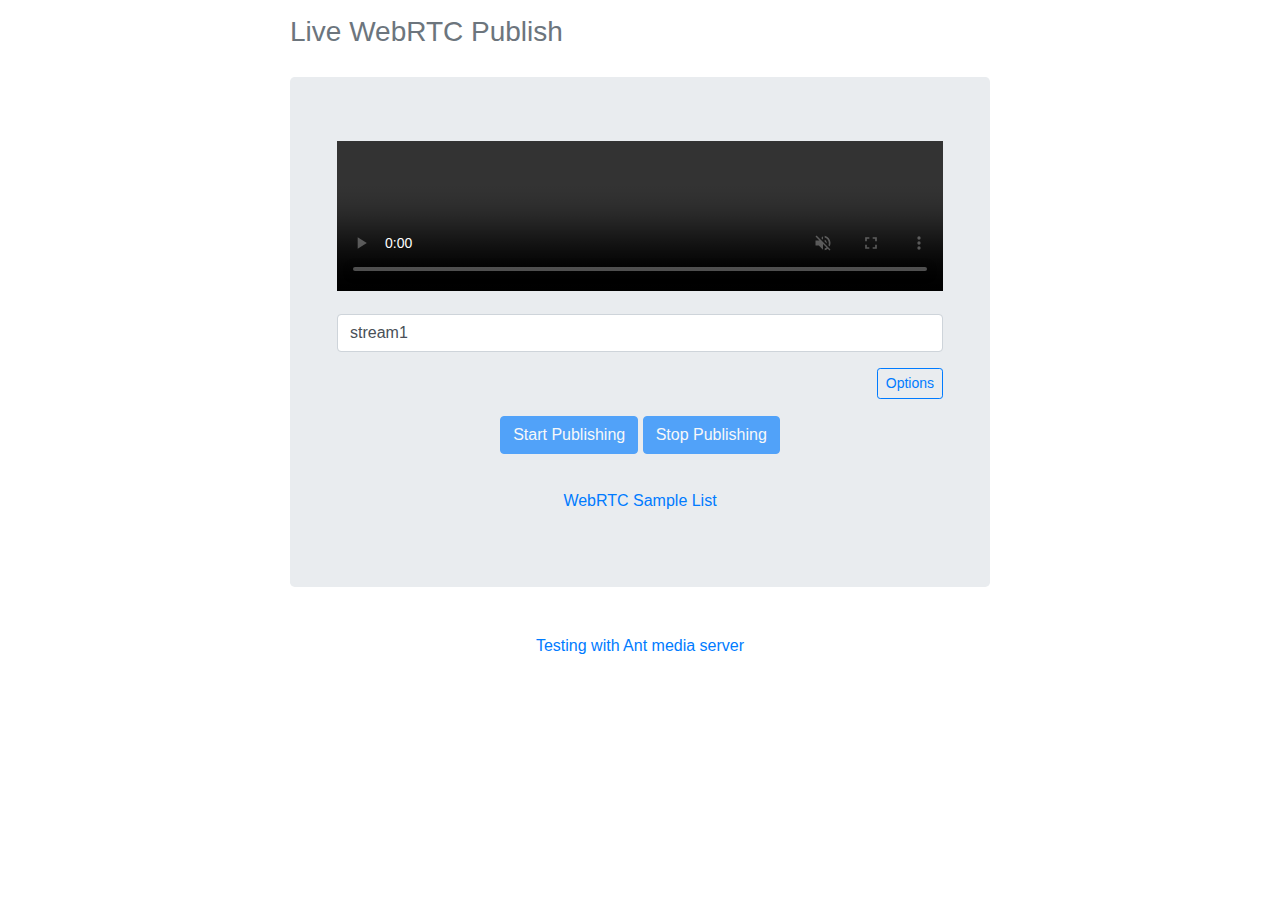
<file: index.html>
<!DOCTYPE html>
<html>
<head>
<title>Live Publisher</title>
<meta name="viewport" content="width=device-width, initial-scale=1">
<meta charset="UTF-8">
<link rel="stylesheet" href="css/external/bootstrap4/bootstrap.min.css">
<link rel="stylesheet" href="css/common.css" />
<script src="js/external/adapter-latest.js"></script>

<style>
video {
	width: 100%;
	max-width: 640px;
}

/* Everything but the jumbotron gets side spacing for mobile first views */
.header, .marketing, .footer {
	padding: 15px;
}

/* Custom page header */
.header {
	padding-bottom: 20px;
}

/* Customize container */
@media ( min-width : 768px) {
	.container {
		max-width: 730px;
	}
}

.container-narrow>hr {
	margin: 30px 0;
}

/* Main marketing message and sign up button */
.jumbotron {
	text-align: center;
}

/* Responsive: Portrait tablets and up */
@media screen and (min-width: 768px) {
	/* Remove the padding we set earlier */
	.header, .marketing, .footer {
		padding-right: 0;
		padding-left: 0;
	}
}
.options {
		display:none;
	}
.message_area {
	height: 300px;
	overflow-y: auto;
	border-style: groove;
	border-width: thin;
	background-color: white;
}

</style>
</head>
<body>
	<div class="container">
		<div class="header clearfix">
			<div class="row">
				<h3 class="col text-muted">Live WebRTC Publish</h3>
				<nav class="col align-self-center">
					<ul class="nav float-right">
						<li><a href="#">&nbsp;</a></li>
					</ul>
				</nav>
			</div>
		</div>

		<div class="jumbotron">
			<div class="col-sm-12 form-group">
				<video id="localVideo"  autoplay muted controls playsinline></video>
			</div>

			<div class="form-group col-sm-12 text-left">
				<input type="text" class="form-control"
						id="streamId" name="streamIdTextBox" placeholder="Type stream ID">
			</div>
			<div class="col-sm-12 text-right">
				<button type="button" id="options" class="btn btn-outline-primary btn-sm" >Options</button>
			</div>
			<div class="form-group col-sm-12 text-left options">

				<div style="margin-top:10px;" class="form-group">Microphone Gain: <br><input type=range id="volume_change_input" min=0 max=1 value=1 step=0.01></div>
				
				<label class=" mr-2" for="inlineFormCustomSelectPref">Max Video Bitrate(Kbps):</label>
				<div class="form-inline">
					<input type="text" class="form-control  mr-sm-2"
							id="maxBandwidthTextBox" name="maxBandwidthTextBox" >
				  
					<button type="button" class="btn btn-outline-primary btn-sm" id="max_bandwidth_apply" >Apply</button>
				</div>
				<div class="dropdown-divider"></div>
				<legend class="col-form-label video-source-legend">Video Source</legend>
					<a id="browser_screen_share_doesnt_support" href="https://caniuse.com/#search=getDisplayMedia">Your browser doesn't support screen share. You can see supported browsers in this link </a>
				<div class="dropdown-divider"></div>
				<legend class="col-form-label audio-source-legend">Audio Source</legend>
				
			</div>	
			<div class="dropdown-divider"></div>
			<div class="form-group col-sm-12 text-left options">
				<label>Data Channel Messages</label>
				<div id="all-messages" class="message_area"></div>
				<div class="form-row">
					<div class="form-group col-sm-8">
						<input type="text" class="form-control" id="dataTextbox" placeholder="Write your message to send players">
					</div>
					<div class="form-group col-sm-2">
					<button type="button" id="send" class="btn btn-outline-primary btn-block">Send</button>
					</div>
					<div class="form-group col-sm-2">
						<button id="send-image-button" type="button" class="btn btn-outline-primary btn-block">
							Image
						</button>
						<input id="file-input" type="file" name="name" accept="image/x-png,image/gif,image/jpeg" style="display: none" />
					</div>
				</div>
			</div>
					

				<div class="form-group">	
					<button class="btn btn-primary" disabled
					id="start_publish_button">Start Publishing</button>
					<button class="btn btn-primary" disabled
					id="stop_publish_button">Stop Publishing</button>
				</div>			

				<span class="badge badge-success" id="broadcastingInfo" style="font-size:14px;display:none"
							style="display: none">Publishing</span>
				<div class="dropdown-divider"></div>	
					
				<span style="font-size:16px;display:block;padding:10px;"><a href="samples.html">WebRTC Sample List</a></span>
				<div class="col-sm-10 offset-sm-1" id="stats_panel" style="display: none;">
					<div class="row text-muted text-left">
					  <div class="col-sm-6">
						<small>
						 <div id="average_bit_rate_container">Average Bitrate(Kbps): <span id="average_bit_rate"></span></div>
						 <div id="latest_bit_rate_container">Latest Bitrate(Kbps): <span id="latest_bit_rate"></span></div>
						 <div id="packet_lost_container">PacketsLost: <span id="packet_lost_text"></span></div>
						 <div id="jitter_text_container">Jitter(Secs): <span id="jitter_text"></span></div>
						 <div>Audio Level: <span id="audio_level_text"></span> <meter id="audio_level_text_container" high="0.25" max="1" value="0"></meter></div>
						</small>
					  </div>
					  <div class="col-sm-6">
						<small>
						<div id="round_trip_time_container">Round Trip Time(Secs): <span id="round_trip_time"></span></div>
						<div id="source_resolution_container">Source WidthxHeight: <span id="source_width"></span> x <span id="source_height"></span></div>
						<div id="ongoing_resolution_container">On-going WidthxHeight: <span id="ongoing_width"></span> x <span id="ongoing_height"></span></div>
						<div id="on_going_fps_container">On-going FPS: <span id="on_going_fps"></span></div>
						
						</small>
					  </div>
					</div>
				  </div>
				

		</div>
		<footer class="footer text-center">
			<p><a href="http://antmedia.io">Testing with Ant media server</a></p>
		</footer>
	</div>
	<script src="js/external/jquery-3.4.1.min.js"  crossorigin="anonymous"></script>
	<script src="js/external/popper.min.js" crossorigin="anonymous"></script>
	<script src="js/external/bootstrap.min.js"  crossorigin="anonymous"></script>	
</body>
<script type="module" lang="javascript">
	import {WebRTCAdaptor} from "./js/webrtc_adaptor.js"
    import {getUrlParameter} from "./js/fetch.stream.js" 
    import {SoundMeter} from "./js/soundmeter.js" 
	var debug = getUrlParameter("debug");
	  if(debug == null) {
		debug = false;
		}

    function init () {
	  var id = getUrlParameter("id");
	  if(typeof id != "undefined") {
		$("#streamId").val(id);
	  }
	  else {
		id = getUrlParameter("name");
		if (typeof id != "undefined") {
			$("#streamId").val(id);
		} 
		else {
			$("#streamId").val("stream1");
		}
	  }
	  
	  $("#maxBandwidthTextBox").val(maxVideoBitrateKbps);
	  $("#max_bandwidth_apply").click(function() {
		var bitrateBoxValue = $("#maxBandwidthTextBox").val();
		if(bitrateBoxValue == "unlimited" || bitrateBoxValue == NaN){
			maxVideoBitrateKbps = "unlimited"
			console.log("input bitrate: " + maxVideoBitrateKbps);
			webRTCAdaptor.changeBandwidth(maxVideoBitrateKbps,  $("#streamId").val());
		}
		else{
			var bitrate = parseInt(bitrateBoxValue);
			if (bitrate == NaN || bitrate < 100 || bitrate > 2500) {
				maxVideoBitrateKbps = 900;
			}
			else {
				maxVideoBitrateKbps = bitrate;
			}
			console.log("input bitrate: " + maxVideoBitrateKbps);
			$("#maxBandwidthTextBox").val(maxVideoBitrateKbps)
			if (webRTCAdaptor != null) {
				webRTCAdaptor.changeBandwidth(maxVideoBitrateKbps,  $("#streamId").val());
			}
		}
	  })
    }
	$(function() {
		init();
	});

	var maxVideoBitrateKbps = 900;
	var subscriberId = getUrlParameter("subscriberId");
	var subscriberCode = getUrlParameter("subscriberCode");
	var streamName = getUrlParameter("streamName");
	var mainTrack = getUrlParameter("mainTrack");
	
	//TODO: Migrate these methods to Jquery
	var start_publish_button = document.getElementById("start_publish_button");
	start_publish_button.addEventListener("click", startPublishing, false);
	var stop_publish_button = document.getElementById("stop_publish_button");
	stop_publish_button.addEventListener("click", stopPublishing, false);
	var options = document.getElementById("options");
	options.addEventListener("click", toggleOptions, false);
	var send = document.getElementById("send");
	send.addEventListener("click", sendData, false);
	
	document.getElementById("streamId").defaultValue = "Goofy"
	var streamIdBox = document.getElementById("streamId");
	streamIdBox.value = "stream1";
	
	/**
	 * If publishing stops for any reason, it tries to republish again.
	 */
	var autoRepublishEnabled = true;
	/**
	 * Timer job that checks the WebRTC connection 
	 */
	var autoRepublishIntervalJob = null;
	
	var streamId;
	
	var token = getUrlParameter("token");
	
	// It should be true
	var rtmpForward = getUrlParameter("rtmpForward");

	var volume_change_input = document.getElementById("volume_change_input");
	volume_change_input.addEventListener("change", changeVolume);

	function changeVolume(){
	/**
   	* Change the gain levels on the input selector.
   	*/
   		if(document.getElementById('volume_change_input') != null){
   			webRTCAdaptor.currentVolume = this.value;
        	if(webRTCAdaptor.soundOriginGainNode != null){
        		webRTCAdaptor.soundOriginGainNode.gain.value = this.value; // Any number between 0 and 1.
        	}

       		if(webRTCAdaptor.secondStreamGainNode != null){
       			webRTCAdaptor.secondStreamGainNode.gain.value = this.value; // Any number between 0 and 1.
       		}
   		}
    }

    let meterRefresh = null;

    const instantMeter = document.querySelector('#audio_level_text_container');
    const instantValueDisplay = document.querySelector('#audio_level_text');

    function enableAudioLevel() {
  	// Put variables in global scope to make them available to the
  	// browser console.
  	window.stream = webRTCAdaptor.localStream;
  	const soundMeter = window.soundMeter = new SoundMeter(webRTCAdaptor.audioContext);
  	soundMeter.connectToSource(stream, function(e) {
    if (e) {
    	alert(e);
      	return;
    }
    meterRefresh = setInterval(() => {
    	instantMeter.value = instantValueDisplay.innerText = soundMeter.instant.toFixed(2);
    }, 200);
	});
	}

	var file_input = document.getElementById("file-input");
	file_input.addEventListener("change", send_image);

	var connect_channel_button = document.getElementById("send-image-button");
    connect_channel_button.addEventListener("click", ()=>file_input.click());

	function send_image() {
      var imageURL = file_input.files[0];

      var reader = new FileReader();
      reader.onload = function (e) {
        var arrayBuffer = this.result;
        var bytes = new Uint8Array(arrayBuffer);
        var blob = new Blob([bytes.buffer]);
        var urlCreator = window.URL || window.webkitURL;
        var imageBlobUrl = urlCreator.createObjectURL(blob);

		$('<img src =' + imageBlobUrl +' style="width:100px;"><br>').appendTo($("#all-messages"));
        sendBinaryData(arrayBuffer);

      };

      reader.readAsArrayBuffer(imageURL);
    }

	function sendBinaryData(data) {
      try {
        var iceState = webRTCAdaptor.iceConnectionState(streamIdBox.value);
        if (
          iceState != null &&
          iceState != "failed" &&
          iceState != "disconnected"
        ) {
          webRTCAdaptor.sendData(streamIdBox.value, data);
        } else {
          alert("WebRTC connection is not active. Please click start first");
        }
      } catch (exception) {
        console.error(exception);
        alert(
          "Message cannot be sent. Make sure you've enabled data channel on server web panel"
        );
      }
    }

	function handleImageData(data) {
        var bytes = new Uint8Array(data);
        var blob = new Blob([bytes.buffer]);
        var urlCreator = window.URL || window.webkitURL;
        var imageUrl = urlCreator.createObjectURL(blob);

		$('<img src =' + imageUrl +' style="width:100px;"><br>').appendTo($("#all-messages"));
    }

	function startPublishing() {
		streamId = streamIdBox.value;
		webRTCAdaptor.publish(streamId, token, subscriberId, subscriberCode, streamName, mainTrack);
	}

	function stopPublishing() {
		if (autoRepublishIntervalJob != null) {
			clearInterval(autoRepublishIntervalJob);
			autoRepublishIntervalJob = null;
		}
		webRTCAdaptor.stop(streamId);
	}
	
  	function switchVideoMode(chbx) {
  		if(chbx.value == "screen") {
			  //webRTCAdaptor.switchDesktopWithMicAudio(streamId);
			  webRTCAdaptor.switchDesktopCapture(streamId);
  		}
  		else if(chbx.value == "screenwithcamera"){
			webRTCAdaptor.switchDesktopCaptureWithCamera(streamId);
		}
		else {
  			webRTCAdaptor.switchVideoCameraCapture(streamId, chbx.value);
  		}
	}
  	
	function switchAudioMode(chbx) {
		webRTCAdaptor.switchAudioInputSource(streamId, chbx.value);
	}

	function getCameraRadioButton(deviceName, deviceId) {
		return "<div class=\"form-check form-check-inline\">" + 	
							"<input class=\"form-check-input video-source\" name=\"videoSource\" type=\"radio\" value=\"" + deviceId + "\" id=\"" + deviceId + "\">" +
							"<label class=\"form-check-label font-weight-light\" name=\"videoSource\" for=\"" + deviceId + "\" style=\"font-weight:normal\">" +
								deviceName +
							"</label>" +		
						   "</div>";
	}
	function getScreenButton(){
		return "<div class=\"form-check form-check-inline\">" +
					"<input class=\"form-check-input video-source\" name=\"videoSource\" type=\"radio\" value=\"screen\" id=\"screen_share_checkbox\">" +
					"<label class=\"form-check-label font-weight-light\" name=\"videoSource\" for=\"screen_share_checkbox\" style=\"font-weight:normal\">" +
							"Screen" +
					"</label>" +
				"</div>"
	}
	function getScreenWithCamButton(){
		return "<div class=\"form-check form-check-inline\">" +
					"<input class=\"form-check-input video-source\" name=\"videoSource\" type=\"radio\" value=\"screenwithcamera\" id=\"screen_share_with_camera_checkbox\">" +
					"<label class=\"form-check-label font-weight-light\" name=\"videoSource\" for=\"screen_share_with_camera_checkbox\" style=\"font-weight:normal\">" +
							"Screen with Camera" +
					"</label>" +
				"</div>"
	}
	function getAudioRadioButton(deviceName, deviceId) {
		return "<div class=\"form-check form-check-inline\">" + 	
							"<input class=\"form-check-input audio-source\" name=\"audioDeviceSource\" type=\"radio\" value=\"" + deviceId + "\" id=\"" + deviceId + "\">" +
							"<label class=\"form-check-label font-weight-light\" name=\"audioDeviceSource\" for=\"" + deviceId + "\" style=\"font-weight:normal\">" +
								deviceName +
							"</label>" +		
						   "</div>";
	}

	function toggleOptions() {
		$(".options").toggle();
	}
	
	function sendData() {
		try {
			var iceState = webRTCAdaptor.iceConnectionState(streamId);
            if (iceState != null && iceState != "failed" && iceState != "disconnected") {
            
				webRTCAdaptor.sendData($("#streamId").val(), $("#dataTextbox").val());
				$("#all-messages").append("Sent: " + $("#dataTextbox").val() + "<br>");
				$("#dataTextbox").val("");
			}
			else {
				alert("WebRTC publishing is not active. Please click Start Publishing first")
			}
		}
		catch (exception) {
			console.error(exception);
			alert("Message cannot be sent. Make sure you've enabled data channel on server web panel");
		}
	}
	  
	
	function checkAndRepublishIfRequired() {
	 	var iceState = webRTCAdaptor.iceConnectionState(streamId);
		console.log("Ice state checked = " + iceState);

	  	if (iceState == null || iceState == "failed" || iceState == "disconnected"){
	  		webRTCAdaptor.stop(streamId);
	  		webRTCAdaptor.closePeerConnection(streamId);
	  		webRTCAdaptor.closeWebSocket();
	  		initWebRTCAdaptor(true, autoRepublishEnabled);
		  }	
	}

    function startAnimation() {

        $("#broadcastingInfo").fadeIn(800, function () {
          $("#broadcastingInfo").fadeOut(800, function () {
        		var state = webRTCAdaptor.signallingState(streamId);
            if (state != null && state != "closed") {
            	var iceState = webRTCAdaptor.iceConnectionState(streamId);
            	if (iceState != null && iceState != "failed" && iceState != "disconnected") {
              		startAnimation();
            	}
            }
          });
        });
      }

	var pc_config = {
			'iceServers' : [ {
				'urls' : 'stun:stun1.l.google.com:19302'
			} ]
		};
	/* 
	//sample turn configuration
	{
     var pc_config = {  iceServers: [
                    		{ 
 							  urls: "",
                      		  username: "",
                      	      credential: "",
                            }
                        ]
					};
    };
    */

	var sdpConstraints = {
		OfferToReceiveAudio : false,
		OfferToReceiveVideo : false
	};
	
	var mediaConstraints = {
		video : true,
		audio : true
	};

	var appName = location.pathname.substring(0, location.pathname.lastIndexOf("/")+1);
	var path =  location.hostname + ":" + location.port + appName + "websocket?rtmpForward=" + rtmpForward;
	var websocketURL =  "ws://" + path;
	
	if (location.protocol.startsWith("https")) {
		websocketURL = "wss://" + path;
	}
	websocketURL = "wss://wivew.com:5443/WebRTCApp/websocket"; //re assigning websocket address

	var	webRTCAdaptor = null;
	var selectedRadio = null;
	var selectedAudio = null;
	

	function initWebRTCAdaptor(publishImmediately, autoRepublishEnabled) 
	{
		webRTCAdaptor = new WebRTCAdaptor({
				websocket_url : websocketURL,
				mediaConstraints : mediaConstraints,
				peerconnection_config : pc_config,
				sdp_constraints : sdpConstraints,
				localVideoId : "localVideo",
				debug:debug,
				bandwidth:maxVideoBitrateKbps,
				dataChannelEnabled : true,
				callback : (info, obj) => {
					if (info == "initialized") {
						console.log("initialized");
						start_publish_button.disabled = false;
						stop_publish_button.disabled = true;
						if (publishImmediately) {
							webRTCAdaptor.publish(streamId, token, subscriberId, subscriberCode, streamName)
						}
						
					} else if (info == "publish_started") {
						//stream is being published
						console.log("publish started");
						start_publish_button.disabled = true;
						stop_publish_button.disabled = false;
						startAnimation();
						if (autoRepublishEnabled && autoRepublishIntervalJob == null) 
						{
							autoRepublishIntervalJob = setInterval(() => {
								checkAndRepublishIfRequired();
							}, 3000);
						}
						webRTCAdaptor.enableStats(obj.streamId);
						enableAudioLevel();
					} else if (info == "publish_finished") {
						//stream is being finished
						console.log("publish finished");
						start_publish_button.disabled = false;
						stop_publish_button.disabled = true;
						$("#stats_panel").hide();
					}
					else if (info == "browser_screen_share_supported") {
						$(".video-source").prop("disabled", false);
						
						console.log("browser screen share supported");
						browser_screen_share_doesnt_support.style.display = "none";
					}
					else if (info == "screen_share_stopped") {
						//choose the first video source. It may not be correct for all cases. 
						$(".video-source").first().prop("checked", true);	
						console.log("screen share stopped");
					}
					else if (info == "closed") {
						//console.log("Connection closed");
						if (typeof obj != "undefined") {
							console.log("Connecton closed: " + JSON.stringify(obj));
						}
					}
					else if (info == "pong") {
						//ping/pong message are sent to and received from server to make the connection alive all the time
						//It's especially useful when load balancer or firewalls close the websocket connection due to inactivity
					}
					else if (info == "refreshConnection") {
						checkAndRepublishIfRequired();
					}
					else if (info == "ice_connection_state_changed") {
						console.log("iceConnectionState Changed: ",JSON.stringify(obj));
					}
					else if (info == "updated_stats") {
						//obj is the PeerStats which has fields
						 //averageOutgoingBitrate - kbits/sec
						//currentOutgoingBitrate - kbits/sec
						console.log("Average outgoing bitrate " + obj.averageOutgoingBitrate + " kbits/sec"
								+ " Current outgoing bitrate: " + obj.currentOutgoingBitrate + " kbits/sec"
								+ " video source width: " + obj.resWidth + " video source height: " + obj.resHeight
								+ "frame width: " + obj.frameWidth + " frame height: " + obj.frameHeight
								+ " video packetLost: "  + obj.videoPacketsLost + " audio packetsLost: " + obj.audioPacketsLost
								+ " video RTT: " + obj.videoRoundTripTime + " audio RTT: " + obj.audioRoundTripTime 
								+ " video jitter: " + obj.videoJitter + " audio jitter: " + obj.audioJitter);

								
						$("#average_bit_rate").text(obj.averageOutgoingBitrate);
						if (obj.averageOutgoingBitrate > 0)  {
							$("#average_bit_rate_container").show();
						}
						else {
							$("#average_bit_rate_container").hide();
						}

						$("#latest_bit_rate").text(obj.currentOutgoingBitrate);
						if (obj.currentOutgoingBitrate > 0) {
							$("#latest_bit_rate_container").show();
						}
						else {
							$("#latest_bit_rate_container").hide();
						}
						var packetLost = parseInt(obj.videoPacketsLost) + parseInt(obj.audioPacketsLost);	
						
						$("#packet_lost_text").text(packetLost);
						if (packetLost > -1) {
							$("#packet_lost_container").show();
						}
						else {
							$("#packet_lost_container").hide();
						}
						var jitter = ((parseFloat(obj.videoJitter) + parseInt(obj.audioJitter)) / 2).toPrecision(3);
						$("#jitter_text").text(jitter);
						if (jitter > 0) {
							$("#jitter_container").show();
						}
						else {
							$("#jitter_container").hide();
						}
					
						var rtt = ((parseFloat(obj.videoRoundTripTime) + parseFloat(obj.audioRoundTripTime)) / 2).toPrecision(3);
						$("#round_trip_time").text(rtt);
						if (rtt > 0) {
							$("#round_trip_time_container").show();
						}
						else {
							$("#round_trip_time_container").hide();
						}
						
						$("#source_width").text(obj.resWidth);
						$("#source_height").text(obj.resHeight);
						if (obj.resWidth > 0 && obj.resHeight > 0) {
							$("#source_resolution_container").show();
						}
						else {
							$("#source_resolution_container").hide();
						}

						$("#ongoing_width").text(obj.frameWidth);
						$("#ongoing_height").text(obj.frameHeight);	
						if (obj.frameWidth > 0 && obj.frameHeight > 0) {
							$("#ongoing_resolution_container").show();
						}
						else {
							$("#ongoing_resolution_container").hide();
						}
						
						$("#on_going_fps").text(obj.currentFPS);
						if (obj.currentFPS > 0) {
							$("#on_going_fps_container").show();
						}
						else {
							$("#on_going_fps_container").hide();
						}

						$("#stats_panel").show();
	
					}
					else if (info == "data_received") {
						var data = obj.data;
						if (data instanceof ArrayBuffer) {
							handleImageData(data);
						}
						else {
							$("#all-messages").append("Received: " + data + "<br>");
						}
					}
					else if (info == "available_devices") {
						var videoHtmlContent = "";
						var audioHtmlContent = "";
						var devices = new Array();
				
						var i = 0;
						obj.forEach(function(device) {
							var label = device.label;
							var deviceId = device.deviceId;
							var devices = new Array();

							devices.forEach(function(same){
								if (same == device.label){
									i += 1;
									label = device.label + " - " + i
									deviceId = device.deviceId + i
								}
							})
							if (device.kind == "videoinput") {
								videoHtmlContent += getCameraRadioButton(label, device.deviceId);
							}
							else if (device.kind == "audioinput"){
								audioHtmlContent += getAudioRadioButton(label, device.deviceId);
							}
							devices.push(device.label)
						}); 
						$('[name="videoSource"]').remove();
						$('[name="audioDeviceSource"]').remove();

						videoHtmlContent += getScreenButton();
						videoHtmlContent += getScreenWithCamButton();

						$(videoHtmlContent).insertAfter(".video-source-legend");
						$(".video-source").first().prop("checked", true);	
						
						$(audioHtmlContent).insertAfter(".audio-source-legend");
						$(".audio-source").first().prop("checked", true);	

						
						if (document.querySelector('input[name="videoSource"]')) {
							document.querySelectorAll('input[name="videoSource"]').forEach((elem) => {
								elem.addEventListener("change", function(event) {
								var item = event.target;
								switchVideoMode(item)
								selectedRadio = item.value;
								});
  							});
						}
						if (document.querySelector('input[name="audioDeviceSource"]')) {
							document.querySelectorAll('input[name="audioDeviceSource"]').forEach((elem) => {
								elem.addEventListener("change", function(event) {
								var item = event.target;
								switchAudioMode(item)
								selectedAudio = item.value;
								});
  							});
						}
						$(":radio[value=" + selectedRadio + "]").prop("checked", true);
						$(":radio[value=" + selectedAudio + "]").prop("checked", true);
					}
					else if(info == "session_restored"){
						start_publish_button.disabled = true;
						stop_publish_button.disabled = false;
						startAnimation();
						console.log(info + "notification received");
					}
					else {
						console.log( info + " notification received");
					}
				},
				callbackError : function(error, message) {
					//some of the possible errors, NotFoundError, SecurityError,PermissionDeniedError
	
					console.log("error callback: " +  JSON.stringify(error));
					var errorMessage = JSON.stringify(error);
					if (typeof message != "undefined") {
						errorMessage = message;
					}
					var errorMessage = JSON.stringify(error);
					if (error.indexOf("NotFoundError") != -1) {
						errorMessage = "Camera or Mic are not found or not allowed in your device";
					}
					else if (error.indexOf("NotReadableError") != -1 || error.indexOf("TrackStartError") != -1) {
						errorMessage = "Camera or Mic is being used by some other process that does not let read the devices";
					}
					else if(error.indexOf("OverconstrainedError") != -1 || error.indexOf("ConstraintNotSatisfiedError") != -1) {
						errorMessage = "There is no device found that fits your video and audio constraints. You may change video and audio constraints"
					}
					else if (error.indexOf("NotAllowedError") != -1 || error.indexOf("PermissionDeniedError") != -1) {
						errorMessage = "You are not allowed to access camera and mic.";
					}
					else if (error.indexOf("TypeError") != -1) {
						errorMessage = "Video/Audio is required";
					}
					else if (error.indexOf("getUserMediaIsNotAllowed") != -1){
						errorMessage = "You are not allowed to reach devices from an insecure origin, please enable ssl";
					}
					else if (error.indexOf("ScreenSharePermissionDenied") != -1) {
						errorMessage = "You are not allowed to access screen share";
						$(".video-source").first().prop("checked", true);						
					}
					else if (error.indexOf("WebSocketNotConnected") != -1) {
						errorMessage = "WebSocket Connection is disconnected.";
					}
					alert(errorMessage);
				}
			});
	}
	
	//initialize the WebRTCAdaptor
	initWebRTCAdaptor(false, autoRepublishEnabled);
</script>
</html>
</file>
<file: css/common.css>
/*
This file can be used to have common css features. 
In addition, we use it to show an info in the samples that is not supported in community edition. 
Related css class is added in packaging
*/

/*
 enterprise-feature message is not displayed in enterprise, it appears in community edition.
 It's default value is display:none. It's a single line PLEASE DON'T or take a look at
 show_enterprise_feature_message.sh
*/
.enterprise-feature{display:block;}
</file>
